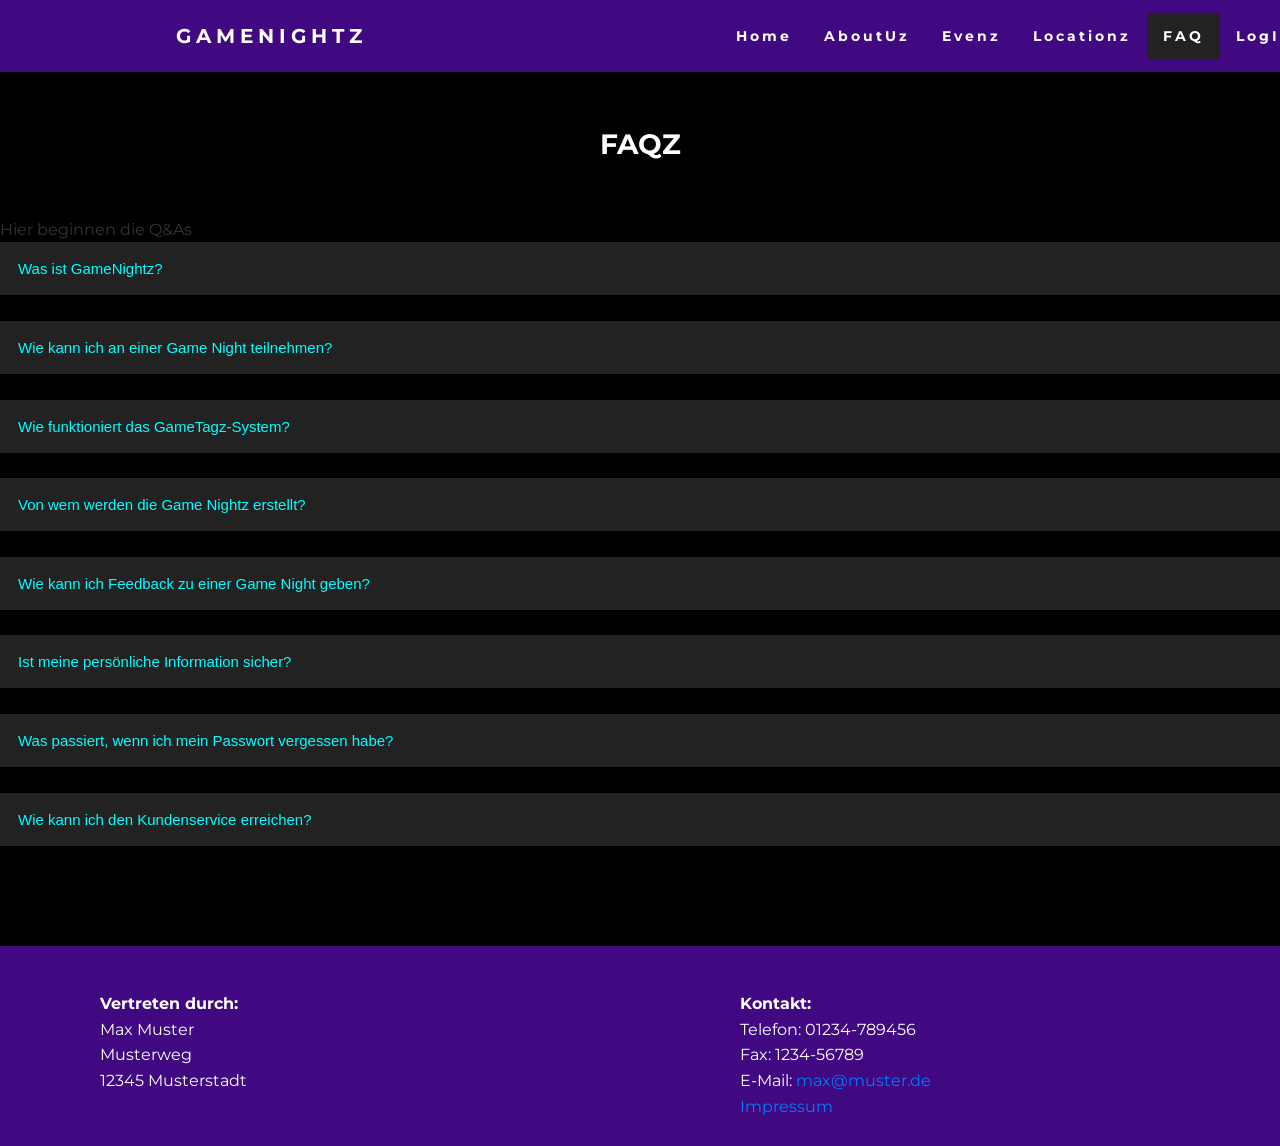
<file: FAQs/faqs.html>
<!DOCTYPE html>
<html lang="en">

<head>
  <meta charset="UTF-8" />
  <meta name="viewport" content="width=device-width, initial-scale=1.0" />
  <link rel="stylesheet" href="https://fonts.googleapis.com/css2?family=Montserrat&display=swap" />
  <link rel="stylesheet" href="../general.css" />
  <link rel="stylesheet" href="../navigation.css" />
  <link rel="stylesheet" href="../FAQs/faqs.css" />
  <title>FAQZ</title>
</head>

<body>
  <nav>
    <div class="heading">
      <h4>GameNightZ</h4>
    </div>
    <ul class="nav-links">
      <li><a href="../Main/main.html">Home</a></li>
      <li><a href="../AboutUs/aboutus.html">AboutUz</a></li>
      <li><a href="../Events/events.html">Evenz</a></li>
      <li><a href="../Location/location.html">Locationz</a></li>
      <li><a class="active" href="../FAQs/faqs.html">FAQ</a></li>
      <li><a href="../Login/login.html">LogIn</a></li>
    </ul>
  </nav>

    <h1>FAQZ</h1>

Hier beginnen die Q&As
  <button class="accordion">Was ist GameNightz?</button>
  <div class="panel">
    <p>GameNightz ist eine Plattform, die Gamer zusammenbringt, um gemeinsam an Game Nights teilzunehmen. <br>
      Hier können Gamer Events buchen und anhand von GameTags sehen, welche Spiele in den jeweiligen Game Nights vertreten sind</p>
  </div>
<br><br>
  <button class="accordion">Wie kann ich an einer Game Night teilnehmen?</button>
  <div class="panel">
    <p>Um an einer Game Night teilzunehmen, musst du dich auf unserer Webseite anmelden und eine passende Veranstaltung auswählen.<br>
      Klicke auf "Buchen" und folge den Anweisungen, um deine Teilnahme zu bestätigen.</p>
  </div>
  <br><br>
  <button class="accordion">Wie funktioniert das GameTagz-System?
  </button>
  <div class="panel">
    <p>Das GameTagz-System ermöglicht es dir, deine bevorzugten Spiele und Interessen anzugeben.<br>
      Andere Teilnehmer können dann sehen, welche Games in einer GameNight vertreten sind und sich für Eventz entscheiden, die zu ihren Vorlieben passen.</p>
  </div>
  <br><br>
  <button class="accordion">Von wem werden die Game Nightz erstellt?
  </button>
  <div class="panel">
    <p>Die GameNightz werden exklusiv für euch von unserem Team erstellt.<br>
      Wenn du eine gute Idee für eine GameNight hast, schreib uns gerne über unser Kontaktformular!</p>
  </div>
  <br><br>
  <button class="accordion">Wie kann ich Feedback zu einer Game Night geben?
  </button>
  <div class="panel">
    <p>Zu jeder Game Night kannst du Feedback geben, indem du das Event auf unserer Webseite bewertest.<br>
      Oder du schreibst uns einfach über unser Kontaktformular.<br>
      Wir schätzen dein Feedback, um unsere Eventz kontinuierlich zu verbessern!</p>
  </div>
  <br><br>
  <button class="accordion">Ist meine persönliche Information sicher?
  </button>
  <div class="panel">
    <p>Ja, wir legen großen Wert auf Datenschutz und Sicherheit. Deine persönlichen Informationen werden streng vertraulich behandelt.</p>
  </div>
  <br><br>
  <button class="accordion">Was passiert, wenn ich mein Passwort vergessen habe?
  </button>
  <div class="panel">
    <p>Klicke auf "Passwort vergessen" auf der Anmeldeseite und folge den Anweisungen, um dein Passwort zurückzusetzen.<br>
      Du erhältst eine E-Mail mit weiteren Anweisungen.</p>
  </div>
  <br><br>
  <button class="accordion">Wie kann ich den Kundenservice erreichen?
  </button>
  <div class="panel">
    <p>Du kannst unseren Kundenservice entweder per Telefon oder über das Kontaktformular auf unserer Webseite erreichen.<br>
      Wir sind bemüht, deine Anfragen so schnell wie möglich zu beantworten.
    </p>
  </div>
<!-- Hier enden die Q&As -->
  <!-- Hier beginnt der footer -->
  <div class="Footer_outer">
    <div class="Footer_inner_left"> <br><strong>Vertreten durch:</strong><br>Max Muster <br>
      Musterweg<br>
      12345 Musterstadt <br></div>
    <div class="Footer_inner_right"> <br><strong>Kontakt:</strong> <br>
      Telefon: 01234-789456<br>
      Fax: 1234-56789<br>
      E-Mail: <a href='mailto:max@muster.de'>max@muster.de</a><br>

      <a href="../Impressum/Impressum.html">Impressum</a></li>
    </div>
  </div>
  <!-- Hier endtet der footer -->
  <script src="./accordion.js"></script>
</body>

</html>
</file>
<file: general.css>
* /*damit kein kleiner Rand um die Webside entsteht*/
{
  margin: 0px;
  padding: 0px;
  box-sizing: border-box;
}

.pagetext
{
  color: rgb(27, 120, 133);
  font-family: "Montserrat", sans-serif;
}

body
{
  background-color: rgb(0, 0, 0);
}

.title-text
{
  display: flex;
  font-family: "Montserrat", sans-serif;
  align-items: center;
  justify-content: center;
  margin-top: 250px;
  color: rgb(27, 120, 133);
}

.active-page
{
  background-color: #717171;
}body
{
  font-family: "Montserrat", sans-serif;
  font-size: 16px;
  line-height: 1.6;
  color: #333;
}

h1
{
  font-size: 28px;
  color: #333;
}
  
h2
{
  font-size: 24px;
  color: #555;
}

p
{
  margin: 0 0 20px 0;
}

a
{
  color: #007BFF;
  text-decoration: none;
}

a:hover
{
  text-decoration: underline;
}

.text-box
{
  background-color: rgb(27, 120, 133);
  padding: 20px;
  border: 1px solid #ddd;
  border-radius: 5px;
}

blockquote
{
  font-style: italic;
  border-left: 2px solid #007BFF;
  padding-left: 10px;
  margin: 0 0 20px 0;
}

ul
{
  list-style-type: disc;
}

ol
{
  list-style-type: decimal;
}

.text-primary
{
  color: #007BFF;
}

.text-success
{
  color: #28a745;
}

.text-danger
{
  color: #dc3545;
}

.text-warning
{
  color: #ffc107;
}

em
{
  font-style: italic;
  color: #007BFF;
}

strong
{
  font-weight: bold;
}

/* Hier beginnt der footer */
.Footer_outer {
  height: 200px;
  border: 0px;
  column-gap: 0em;
  bottom: 0px;
  margin-bottom: 0;
  margin-top: 100px;
  background-color: rgb(65, 9, 129);
  color: white;
  font-family: "Montserrat", sans-serif;
}

.Footer_inner_left {
  padding: 20px;
  padding-left: 100px;
  width: 50%;
  height: 100%;
  Float: left;
  display: inline;
  font-family: "Montserrat", sans-serif;
}

.Footer_inner_right {
  padding: 20px;
  padding-left: 100px;
  width: 50%;
  height: 100%;
  Float: right;
  display: inline;
  font-family: "Montserrat", sans-serif;
}

/* Hier endet der footer */
</file>
<file: navigation.css>
nav
{
  display: flex;
  justify-content: space-around;
  align-items: center;
  min-height: 8vh;
  background-color: rgb(65, 9, 129);
  font-family: "Montserrat", sans-serif;
}

.heading
{
  color: white;
  text-transform: uppercase;
  letter-spacing: 5px;
  font-size: 20px;
}

.nav-links
{
  display: flex;
  justify-content: space-around;
  width: 30%;
}

.nav-links li
{
  list-style: none;
}

.nav-links a
{
  color: white;
  text-decoration: none;
  letter-spacing: 3px;
  font-weight: bold;
  font-size: 14px;
  padding: 14px 16px;
}

.nav-links a:hover:not(.active)
{
  background-color: rgb(27, 120, 133);
}

.nav-links li a.active
{
  background-color: #222222;
}
</file>
<file: FAQs/faqs.css>
.accordion {
  background-color: #222222;
  color: aqua;
  cursor: pointer;
  padding: 18px;
  width: 100%;
  border: none;
  text-align: left;
  outline: none;
  font-size: 15px;
  transition: 0.4s;
}

h1 {
  color: white;
  text-align: center;
  margin-top: 50px;
  margin-bottom: 50px;
}

.active, .accordion:hover {
  background-color: #494747; 
}

.panel {
  padding: 0 18px;
  display: none;
  background-color: rgb(26, 26, 26);
  color: aqua;
  overflow: hidden;
}
</file>
